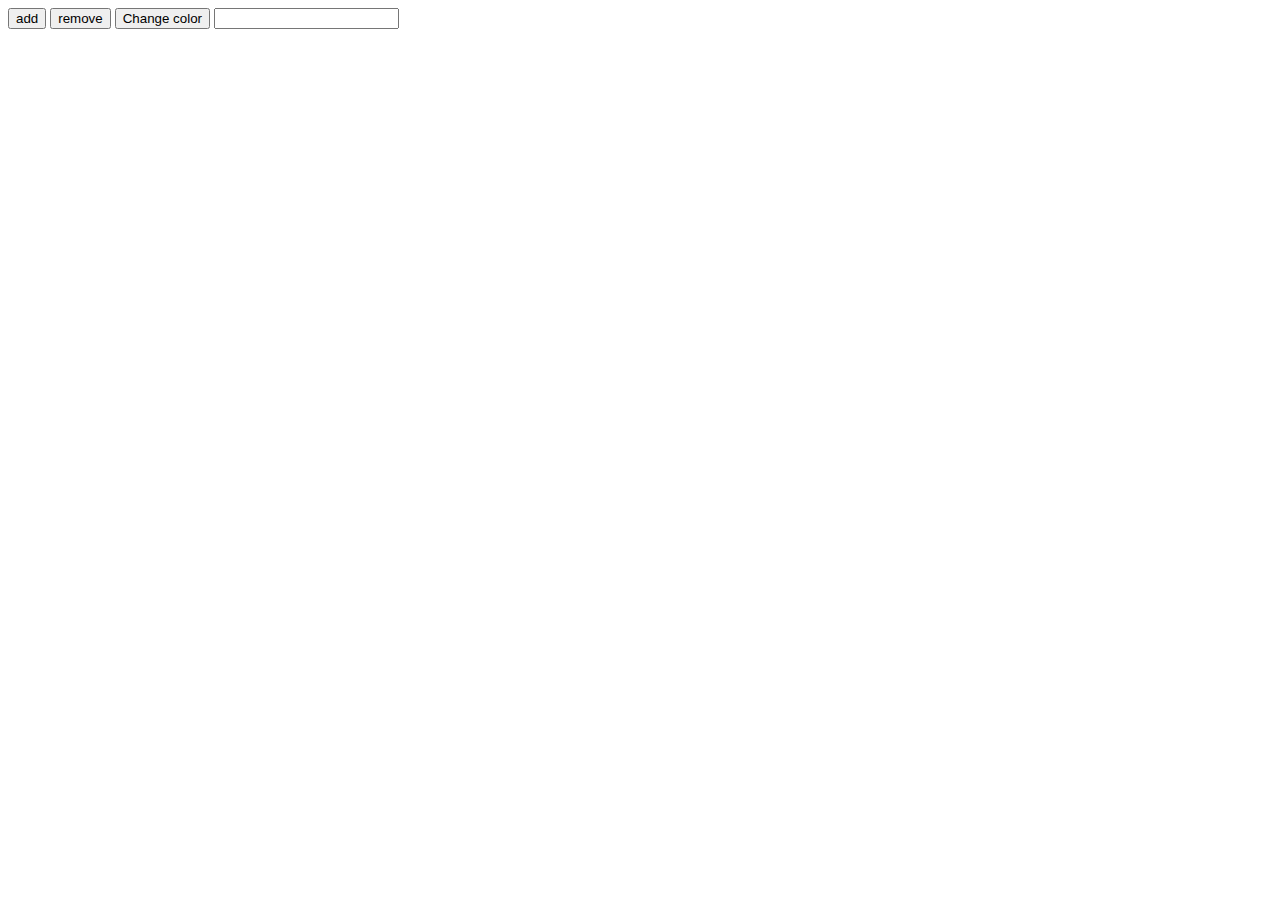
<file: Desktop/trash-repo/btvn_lesson_11/index.html>
<!DOCTYPE html>
<html lang="en">

<head>
    <meta charset="UTF-8">
    <meta http-equiv="X-UA-Compatible" content="IE=edge">
    <meta name="viewport" content="width=device-width, initial-scale=1.0">
    <title>Document</title>
    <link href="script.js" rel="stylesheet" />
    
</head>

<body>
    <div class="background">
    <button id="add" onclick="add()">add  </button>
    <button id="remove" onclick="remove()">remove  </button>
    <button class="random">Change color</button>
    <input id="title">
    <ul id="ul1">
    </ul>
</div>
    <script src="style.css"></script>
</body>

</html>
</file>
